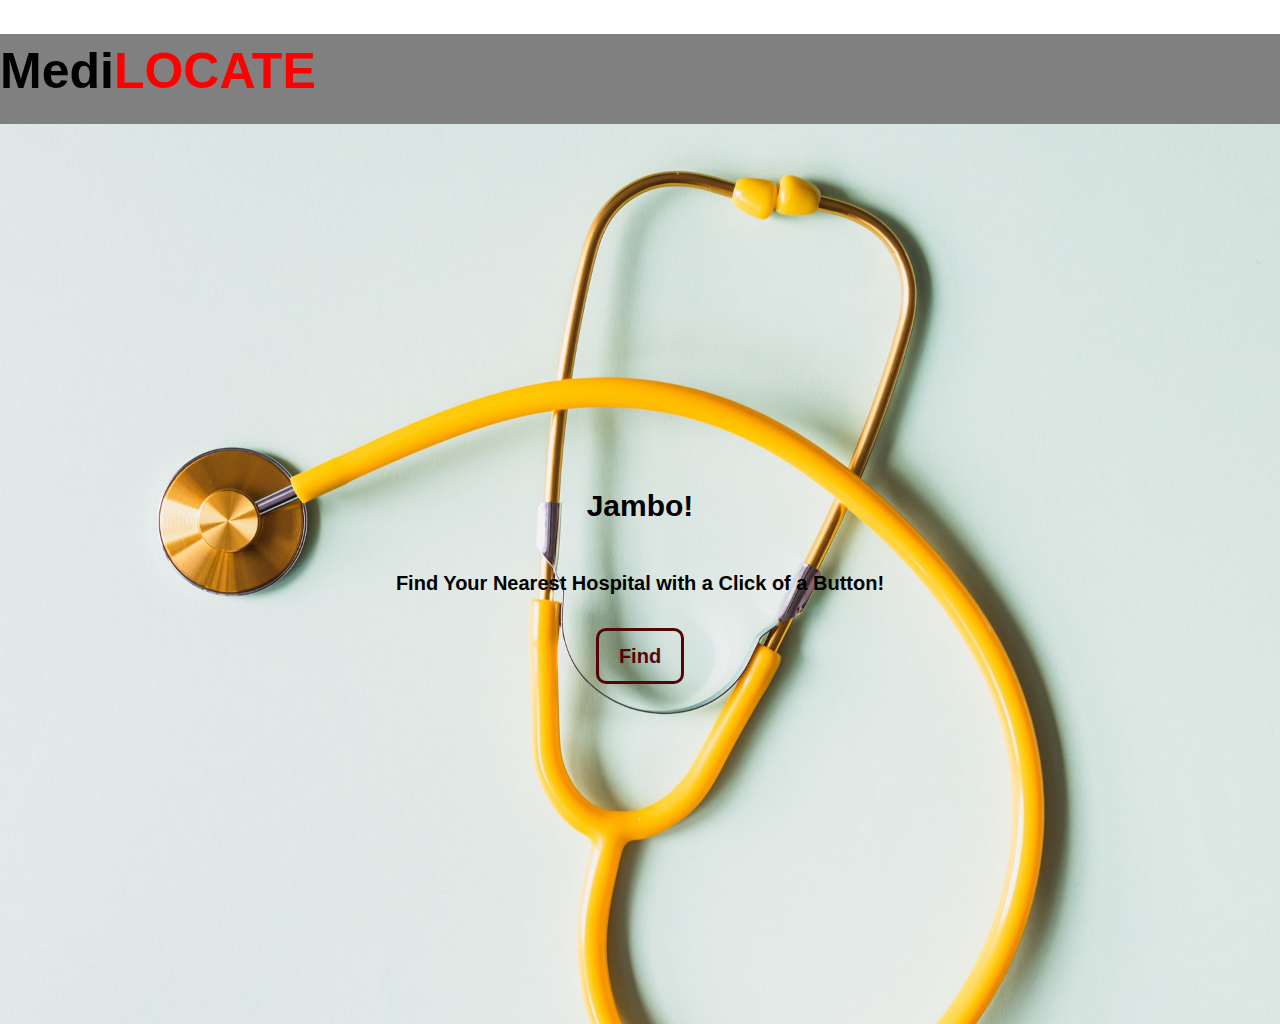
<file: index.html>
<!DOCTYPE html>
<html>
<head>
	<title>MediLocate</title>
	<link rel='shortcut icon' type='image/x-icon' href='favicon.ico' />
	 
	<style type="text/css">
		body{
			margin: 0px;
			padding: 0px;
			font-family: Arial, "Helvetica Neue", Helvetica, sans-serif;
			font-size: 15px;
			color: black;
			line-height: 1.5;
		}

		#showcase{
			background-image: url('img/pexels-karolina-grabowska-4386464.jpg');
			background-size: cover;
			background-position: center;
			height: 100vh;
			display: flex;
			flex-direction: column;
			justify-content: center;
			align-items: center;
			text-align: center;
			margin: 0px;
			padding: 0px;
		/*	padding: 0 20px;*/

		}

		#showcase p{
			font-size: 20px;
			font-weight: bold;

		}

		#showcase .button, .button1{
			font-size: 20px;
			font-weight: bolder;
			color: #540606 ;
			
			text-decoration: none;
			border: #540606  3px solid;
			padding: 10px 20px;
			border-radius: 10px;
			margin-top: 10px;

		}


		#showcase .button:hover, .button1:hover{
			background-color: #B87070;
			color: #fff;
		}
		.topnav{
			background-color: grey;
			height: 10vh;
			margin-top: 0px;
			padding: 0px;
		}
	span{
		color: red;

	}
	#one{
		font-size: 50px;
	}
	</style>
</head>
<body>
	<div class ="topnav">
		<h1 id="one">Medi<span>LOCATE</span></h1>
		<!-- <a href="patientlogin.html">Patient Login</a>
		<a href="doctorlogin.html">Doctor Login</a>
		<a href="#">Admin</a>
		<a href="#">Cancel Booking</a>
		 -->
		</div>
	
	
		

	<div id="showcase">
		<h1>Jambo!</h1>

		<p> Find Your Nearest Hospital with a Click of a Button!</p>

	<a href="find.html" class="button">Find</a>

	<!-- <p> Find Your Nearest Specialists with a Click of a Button!</p>
	<a href="query3.html" class="button1">Find</a> -->

	</div>

</body>
</html>
</file>
